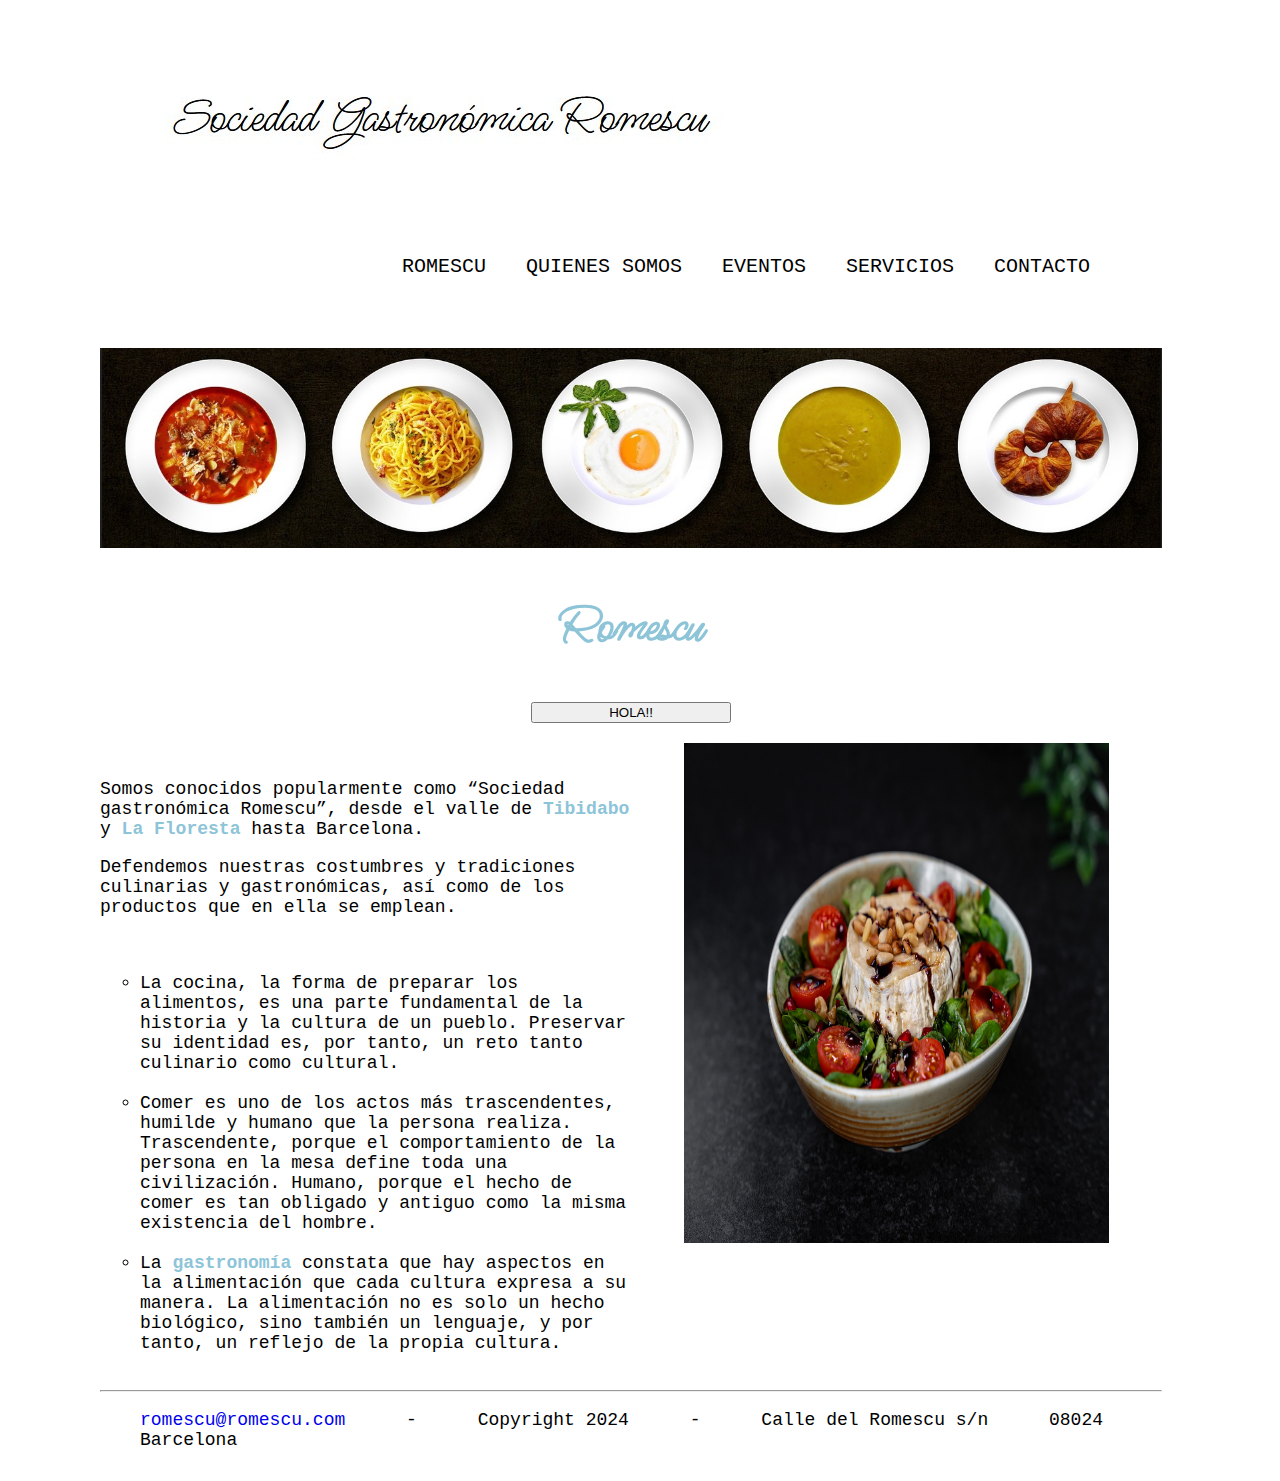
<file: index.html>
<!DOCTYPE html>
<html lang="es">
<head>
<meta charset="utf-8">
<title>Sociedad Gastronómica Romescu</title>
<link rel="stylesheet" type="text/css" href="estilos/estilos.css" />
<style>
	@import url('https://fonts.googleapis.com/css2?family=Birthstone&family=Meow+Script&family=Ms+Madi&family=Nothing+You+Could+Do&display=swap');
</style>
</head>
<body>
 <header>
	<div class="logo">
		<a href="index.html"><img src="imagenes/logo.jpg" alt="Logo de la sociedad gastronomica romescu" /></a>
	</div>
	<!-- barra de navegación -->
	<nav class="navegador">
		<ul>
			<li><a href="index.html" class="" onmouseover="cambProp('romescu', 'backgroundColor', '#8DC4D8')" onmouseout="cambProp('romescu', 'backgroundColor', 'transparent')"><span id='romescu' >Romescu</span></a></li>
			<li><a href="quienes_somos.html" class="" onmouseover="cambProp('quienes_somos', 'backgroundColor', '#8DC4D8')" onmouseout="cambProp('quienes_somos', 'backgroundColor', 'transparent')"><span id='quienes_somos' >Quienes Somos</span></a></li>
			<li><a href="eventos.html" class="" onmouseover="cambProp('eventos', 'backgroundColor', '#8DC4D8')" onmouseout="cambProp('eventos', 'backgroundColor', 'transparent')"><span id='eventos' >Eventos</span></a></li>
			<li><a href="servicios.html" class="" onmouseover="cambProp('servicios', 'backgroundColor', '#8DC4D8')" onmouseout="cambProp('sevicios', 'backgroundColor', 'transparent')"><span id='servicios' >Servicios</span></a></li>
			<li><a href="contacto.html" class="" onmouseover="cambProp('contacto', 'backgroundColor', '#8DC4D8')" onmouseout="cambProp('contacto', 'backgroundColor', 'transparent')"><span id='contacto' >Contacto</span></a></li>
		</ul>
	</nav>
  </header>
  <!-- Cuerpo de la página -->
  <div class="contenedor_principal">
	<img src="imagenes/romescu.jpg" width="100%" height="200px" alt="diferentes platos de la sociedad gastronomica romescu para el apartado romescu">
	<h2 class="ms-madi-regular">Romescu</h2>
	<button type="button" onclick="mensaje()">HOLA!!</button>
	<section>
		<article>
			<p></p><br>
			<p>Somos conocidos popularmente como “Sociedad gastronómica Romescu”, desde el valle de <a href="https://www.disfrutabarcelona.com/tibidabo" target="_blank">Tibidabo</a> y <a href="https://entredospuntos.com/2023/02/05/la-floresta-el-pulmon-verde-de-barcelona/" target="_blank">La Floresta</a> hasta Barcelona.</p>
			<p>Defendemos nuestras costumbres y tradiciones culinarias y gastronómicas, así como de los productos que en ella se emplean.</p>
			</p><br>
			<!-- lista no ordenada -->
			<ul type="circle">
				<li>La cocina, la forma de preparar los alimentos, es una parte fundamental de la historia y la cultura de un pueblo. Preservar su identidad es, por tanto, un reto tanto culinario como cultural.</li><br>
				<li>Comer es uno de los actos más trascendentes, humilde y humano que la persona realiza. Trascendente, porque el comportamiento de la persona en la mesa define toda una civilización. Humano, porque el hecho de comer es tan obligado y antiguo como la misma existencia del hombre.</li><br>
				<li>La <a href="https://acgn.cat/es/inicio/" target="_blank">gastronomía</a> constata que hay aspectos en la alimentación que cada cultura expresa a su manera. La alimentación no es solo un hecho biológico, sino también un lenguaje, y por tanto, un reflejo de la propia cultura.</li>
			</ul>
		</article>
	</section>
	<section>
		<article>
			<img src="imagenes/romescu_portada.jpg" width="80%" height="500px" alt="ensalada mediterranea romescu" >
		</article>
	</section>	
</div>
 <!-- Pie de página -->
 <footer class="divfooter">
	<!-- esto es una línea de separación -->
	<hr>
		<ul>
			<li><a href="mailto:romescu@romescu.com">romescu@romescu.com</a></li>
			<li>-</li>
			<li>Copyright 2024</li>
			<li>-</li>
			<li>Calle del Romescu s/n</li>
			<li>08024 Barcelona</li>
		</ul>
 </footer>
	<script src="funciones/funciones.js"></script>
</body>
</html>
</file>
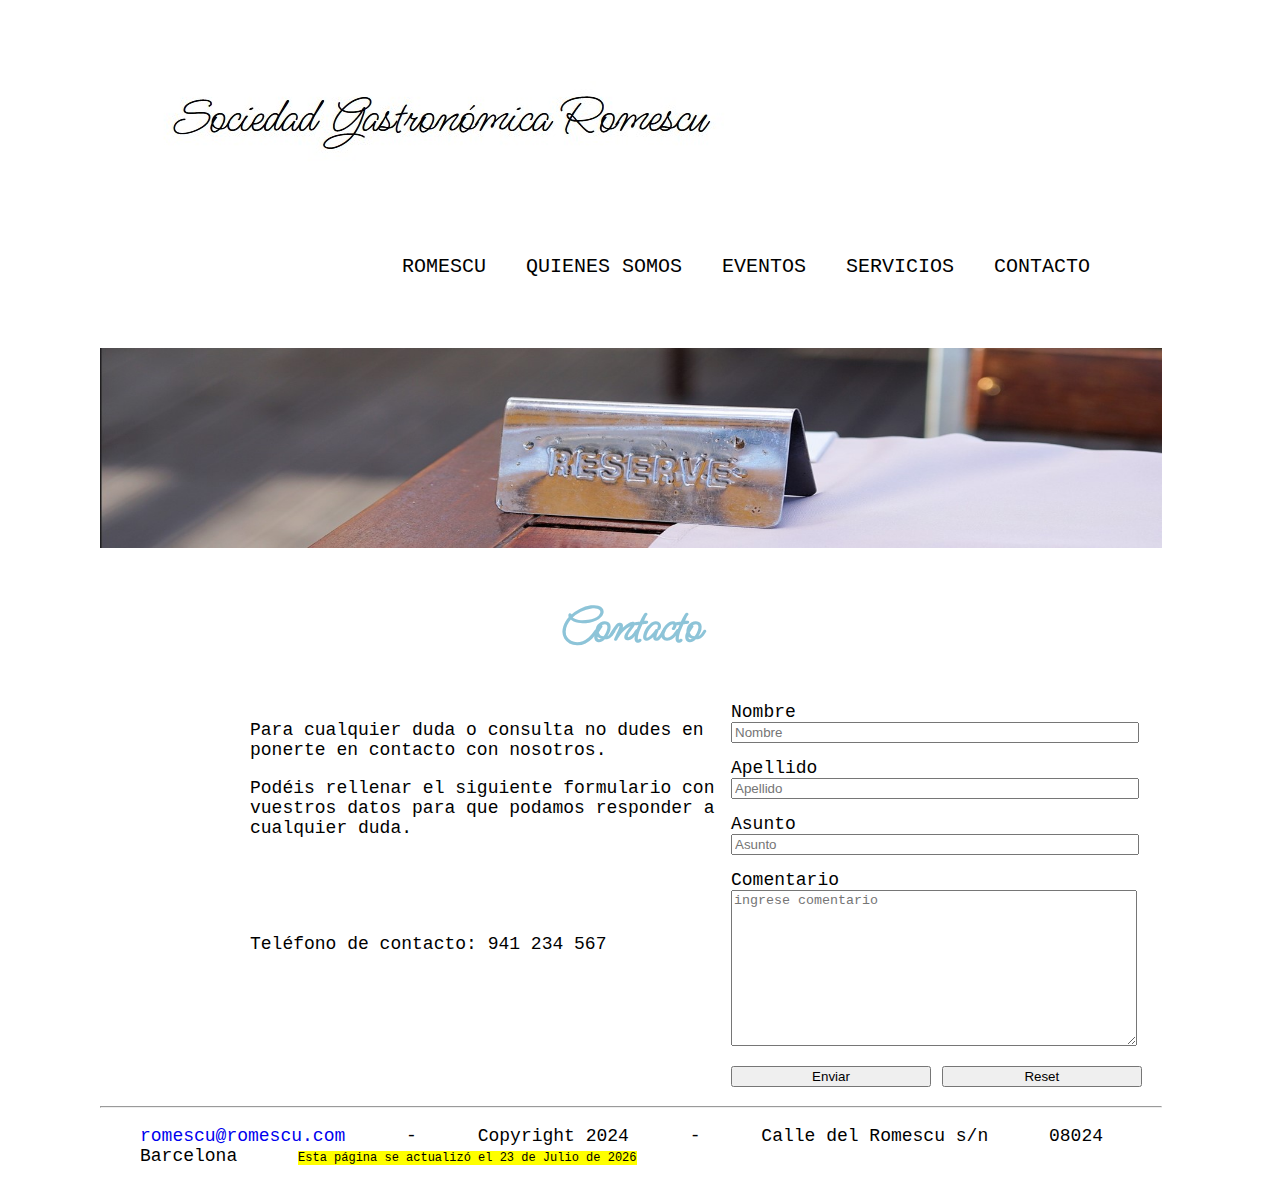
<file: contacto.html>
<!DOCTYPE html>
<html lang="es">
<head>
<meta charset="utf-8">
<title>Sociedad Gastronómica Romescu</title>
<link rel="stylesheet" type="text/css" href="estilos/estilos.css" />
<style>
	@import url('https://fonts.googleapis.com/css2?family=Birthstone&family=Meow+Script&family=Ms+Madi&family=Nothing+You+Could+Do&display=swap');
</style>
</head>
<body>
 <header>
	<div class="logo">
		<a href="index.html"><img src="imagenes/logo.jpg" alt="Logo de la sociedad gastronomica romescu" /></a>
	</div>
	<!-- barra de navegación -->
	<nav class="navegador">
		<ul>
			<li><a href="index.html" class="" onmouseover="cambProp('romescu', 'backgroundColor', '#8DC4D8')" onmouseout="cambProp('romescu', 'backgroundColor', 'transparent')"><span id='romescu' >Romescu</span></a></li>
			<li><a href="quienes_somos.html" class="" onmouseover="cambProp('quienes_somos', 'backgroundColor', '#8DC4D8')" onmouseout="cambProp('quienes_somos', 'backgroundColor', 'transparent')"><span id='quienes_somos' >Quienes Somos</span></a></li>
			<li><a href="eventos.html" class="" onmouseover="cambProp('eventos', 'backgroundColor', '#8DC4D8')" onmouseout="cambProp('eventos', 'backgroundColor', 'transparent')"><span id='eventos' >Eventos</span></a></li>
			<li><a href="servicios.html" class="" onmouseover="cambProp('servicios', 'backgroundColor', '#8DC4D8')" onmouseout="cambProp('sevicios', 'backgroundColor', 'transparent')"><span id='servicios' >Servicios</span></a></li>
			<li><a href="contacto.html" class="" onmouseover="cambProp('contacto', 'backgroundColor', '#8DC4D8')" onmouseout="cambProp('contacto', 'backgroundColor', 'transparent')"><span id='contacto' >Contacto</span></a></li>
		</ul>
	</nav>
  </header>
  <!-- Cuerpo de la página -->
<div class="contenedor_principal">
	<img src="imagenes/contacto.jpg" width="100%" height="200px" alt="reserva de mesa para el apartado contacto">
	<h2 class="ms-madi-regular">Contacto</h2>
	<section>
		<article class="eventos">
			<p>Para cualquier duda o consulta no dudes en ponerte en contacto con nosotros.</p>
			<p>Podéis rellenar el siguiente formulario con vuestros datos para que podamos responder a cualquier duda.</p>
			<br><br><br>
			<p>Teléfono de contacto: 941 234 567</p>
		</article>
	</section>
	<section>
		<article class="eventos">
		<!-- formulario -->
		<form action="mailto:romescu@romescu.com" method="post">
			<label for="nombre">Nombre</label><br>
			<input value="" type="text" id="nombre" name="nombre" placeholder="Nombre" />
			<br>
			<label for="apellido">Apellido</label><br>
			<input value="" type="text" id="apellido" name="apellido" placeholder="Apellido" />
			<br>
			<label for="subject">Asunto</label><br>
			<input value="" type="text" name="subject" placeholder="Asunto">
			<br>
			<label for="comentario">Comentario</label><br>
			<textarea rows="10" cols="50" id="comentario" placeholder="ingrese comentario" name="comentario" ></textarea>
			<br>
			<button type="submit" value="enviar">Enviar</button>
			<button type="reset">Reset</button>
		</form>
 		</article>
	</section>
</div>
 <!-- Pie de página -->
 <footer class="divfooter">
	<!-- esto es una línea de separación -->
	<hr>
		<ul>
			<li><a href="mailto:romescu@romescu.com">romescu@romescu.com</a></li>
			<li>-</li>
			<li>Copyright 2024</li>
			<li>-</li>
			<li>Calle del Romescu s/n</li>
			<li>08024 Barcelona</li>
			<li id="cuadroFecha" class="cuadroFecha"></li>
		</ul>
 </footer>
	<script src="funciones/funciones.js"></script>
	<script language="JavaScript">
	let blq = document.getElementById('cuadroFecha')	
	blq.innerHTML = "Esta página se actualizó el "+ultActual();
</script>
</body>
</html>
</file>
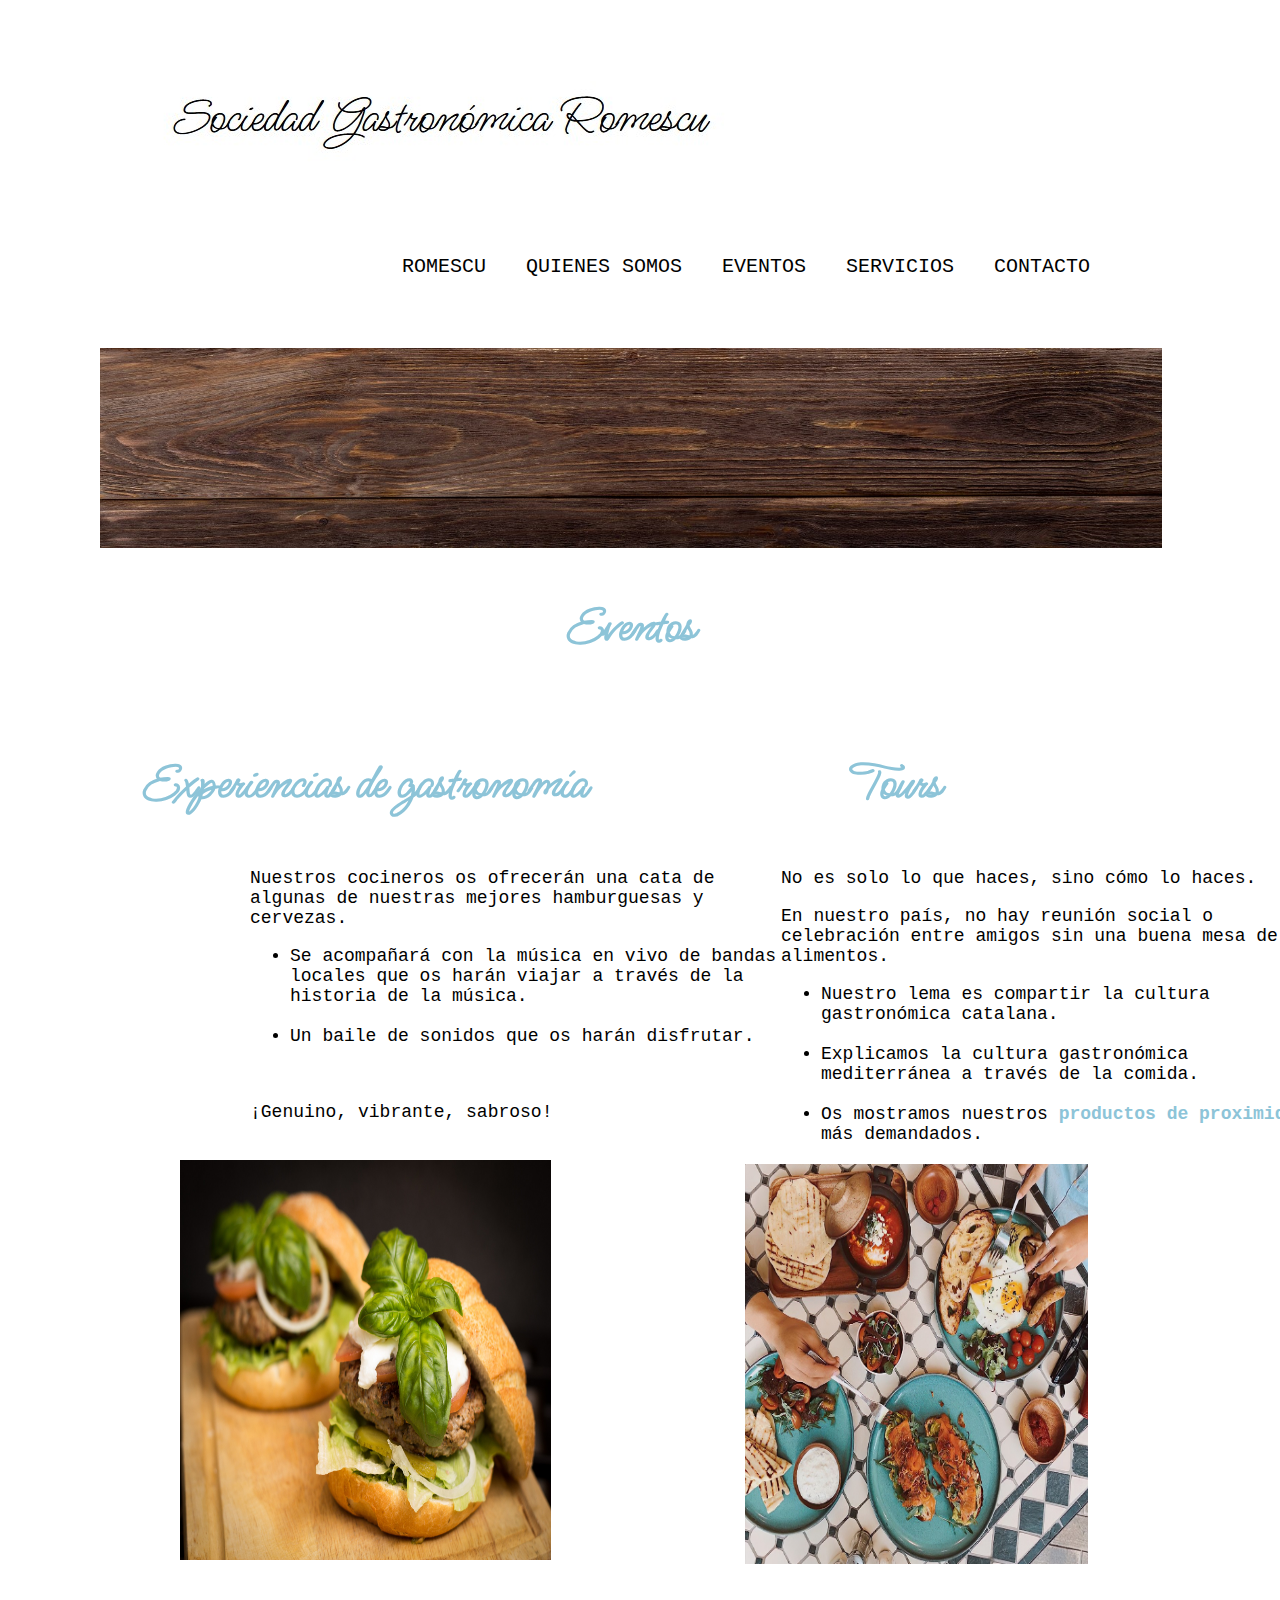
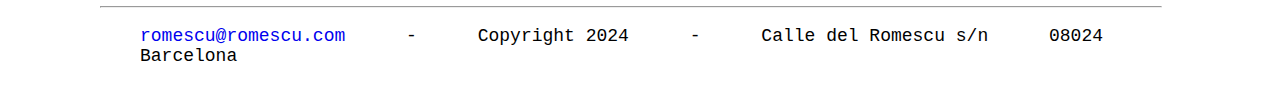
<file: eventos.html>
<!DOCTYPE html>
<html lang="es">
<head>
<meta charset="utf-8">
<title>Sociedad Gastronómica Romescu</title>
<link rel="stylesheet" type="text/css" href="estilos/estilos.css" />
<style>
	@import url('https://fonts.googleapis.com/css2?family=Birthstone&family=Meow+Script&family=Ms+Madi&family=Nothing+You+Could+Do&display=swap');
</style>
</head>
<body>
 <header>
	<div class="logo">
		<a href="index.html"><img src="imagenes/logo.jpg" alt="Logo de la sociedad gastronomica romescu" /></a>
	</div>
	<!-- barra de navegación -->
	<nav class="navegador">
		<ul>
			<li><a href="index.html" class="" onmouseover="cambProp('romescu', 'backgroundColor', '#8DC4D8')" onmouseout="cambProp('romescu', 'backgroundColor', 'transparent')"><span id='romescu' >Romescu</span></a></li>
			<li><a href="quienes_somos.html" class="" onmouseover="cambProp('quienes_somos', 'backgroundColor', '#8DC4D8')" onmouseout="cambProp('quienes_somos', 'backgroundColor', 'transparent')"><span id='quienes_somos' >Quienes Somos</span></a></li>
			<li><a href="eventos.html" class="" onmouseover="cambProp('eventos', 'backgroundColor', '#8DC4D8')" onmouseout="cambProp('eventos', 'backgroundColor', 'transparent')"><span id='eventos' >Eventos</span></a></li>
			<li><a href="servicios.html" class="" onmouseover="cambProp('servicios', 'backgroundColor', '#8DC4D8')" onmouseout="cambProp('sevicios', 'backgroundColor', 'transparent')"><span id='servicios' >Servicios</span></a></li>
			<li><a href="contacto.html" class="" onmouseover="cambProp('contacto', 'backgroundColor', '#8DC4D8')" onmouseout="cambProp('contacto', 'backgroundColor', 'transparent')"><span id='contacto' >Contacto</span></a></li>
		</ul>
	</nav>
  </header>
  <!-- Cuerpo de la página -->
<div class="contenedor_principal">
	<img src="imagenes/eventos.jpg" width="100%" height="200px" alt="tabla de madera para el apartado eventos">
	<h2 class="ms-madi-regular">Eventos</h2>  
	<section>
		<article class="eventos">
			<h3 class="ms-madi-regular">Experiencias de gastronomía</h3>
			<p>Nuestros cocineros os ofrecerán una cata de algunas de nuestras mejores hamburguesas y cervezas.</p>
			<ul>
				<li>Se acompañará con la música en vivo de bandas locales que os harán viajar a través de la historia de la música. </li><br>
				<li>Un baile de sonidos que os harán disfrutar.</li>
			</ul><br>
			<p>¡Genuino, vibrante, sabroso!</p>
			<img src="imagenes/experiencias.jpg" width="70%" height="400px" alt="hamburguesas romescu"/>
		</article>
	</section>
	<section>
		<article class="eventos">
			<h3 class="ms-madi-regular ">Tours</h3>
			<p>No es solo lo que haces, sino cómo lo haces.<br> 
			<p>En nuestro país, no hay reunión social o celebración entre amigos sin una buena mesa de alimentos.</p> 
			<ul>
				<li>Nuestro lema es compartir la cultura gastronómica catalana.</li><br>
				<li>Explicamos la cultura gastronómica mediterránea a través de la comida.</li><br>
				<li>Os mostramos nuestros <a href="https://blog.cerdanyaecoresort.com/productos-de-proximidad/" target="_blank">productos de proximidad</a> más demandados.</li>
			<img src="imagenes/tours.jpg" width="70%" height="400px" alt="platos especiados romescu"/>
		</article>
	</section>
</div>
 <!-- Pie de página -->
 <footer class="divfooter">
	<!-- esto es una línea de separación -->
	<hr>
		<ul>
			<li><a href="mailto:romescu@romescu.com">romescu@romescu.com</a></li>
			<li>-</li>
			<li>Copyright 2024</li>
			<li>-</li>
			<li>Calle del Romescu s/n</li>
			<li>08024 Barcelona</li>
		</ul>
 </footer>
	<script src="funciones/funciones.js"></script>
</body>
</html>
</file>
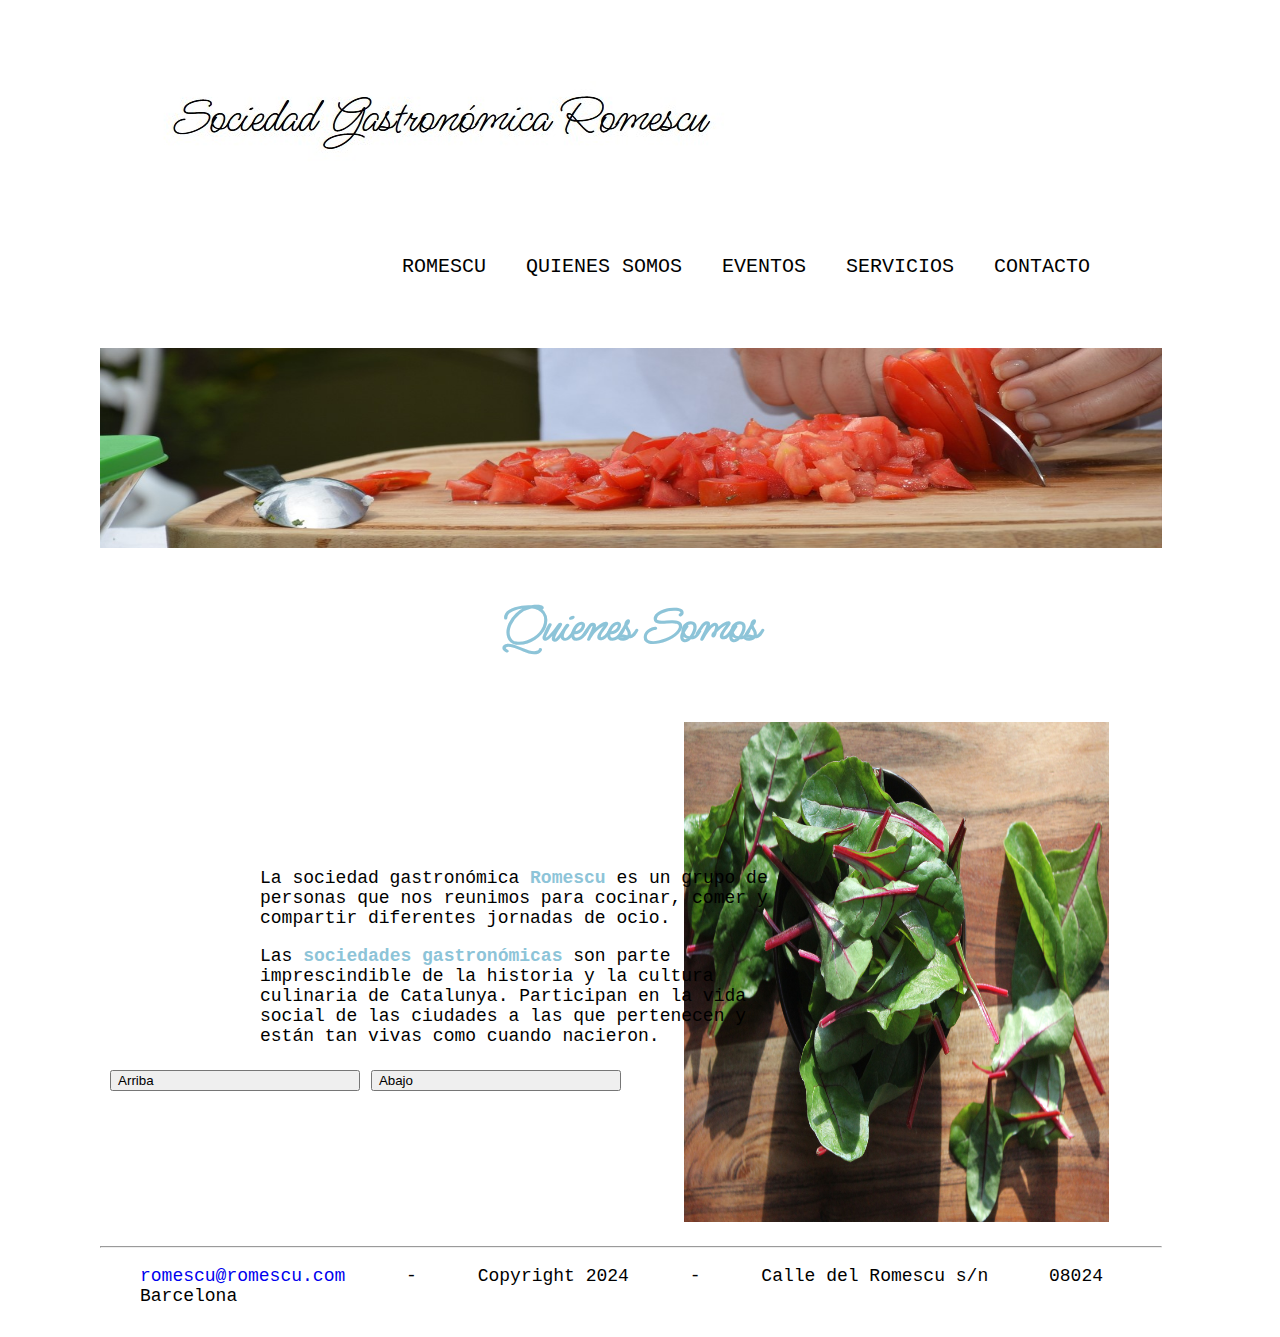
<file: quienes_somos.html>
<!DOCTYPE html>
<html lang="es">
<head>
<meta charset="utf-8">
<title>Sociedad Gastronómica Romescu</title>
<link rel="stylesheet" type="text/css" href="estilos/estilos.css" />
<style>
	@import url('https://fonts.googleapis.com/css2?family=Birthstone&family=Meow+Script&family=Ms+Madi&family=Nothing+You+Could+Do&display=swap');
</style>
</head>
<body>
 <header>
	<div class="logo">
		<a href="index.html"><img src="imagenes/logo.jpg" alt="Logo de la sociedad gastronomica romescu" /></a>
	</div>
	<!-- barra de navegación -->
	<nav class="navegador">
		<ul>
			<li><a href="index.html" class="" onmouseover="cambProp('romescu', 'backgroundColor', '#8DC4D8')" onmouseout="cambProp('romescu', 'backgroundColor', 'transparent')"><span id='romescu' >Romescu</span></a></li>
			<li><a href="quienes_somos.html" class="" onmouseover="cambProp('quienes_somos', 'backgroundColor', '#8DC4D8')" onmouseout="cambProp('quienes_somos', 'backgroundColor', 'transparent')"><span id='quienes_somos' >Quienes Somos</span></a></li>
			<li><a href="eventos.html" class="" onmouseover="cambProp('eventos', 'backgroundColor', '#8DC4D8')" onmouseout="cambProp('eventos', 'backgroundColor', 'transparent')"><span id='eventos' >Eventos</span></a></li>
			<li><a href="servicios.html" class="" onmouseover="cambProp('servicios', 'backgroundColor', '#8DC4D8')" onmouseout="cambProp('sevicios', 'backgroundColor', 'transparent')"><span id='servicios' >Servicios</span></a></li>
			<li><a href="contacto.html" class="" onmouseover="cambProp('contacto', 'backgroundColor', '#8DC4D8')" onmouseout="cambProp('contacto', 'backgroundColor', 'transparent')"><span id='contacto' >Contacto</span></a></li>
		</ul>
	</nav>
  </header>
  <!-- Cuerpo de la página -->
<div class="contenedor_principal">
	<img src="imagenes/quienes_somos.jpg" width="100%" height="200px" alt="corte de tomate para el apartado quienes_somos">
	<h2 class="ms-madi-regular">Quienes Somos</h2>
	<section>
		<article>
			<p></p><br>
			<div id="ventana" class="funciones">
                <div id="texto">
					<p>La sociedad gastronómica <a href="https://farigolaimenta.com/la-salsa-romesco/" target="_blank">Romescu</a> es un grupo de personas que nos reunimos para cocinar, comer y compartir diferentes jornadas de ocio.</p>
					<p>Las <a href="https://www.barcelo.com/guia-turismo/es/espana/san-sebastian/que-ver/sociedad-gastronomica/" target="_blank">sociedades gastronómicas</a> son parte imprescindible de la historia y la cultura culinaria de Catalunya. Participan en la vida social de las ciudades a las que pertenecen y están tan vivas como cuando nacieron.</p>
					<p>Creemos que:</p>
			<!-- lista no ordenada -->
			<ul type="circle">
				<li>La riqueza de la cocina catalana se percibe por la profusión de su práctica y por la diversidad de su conocimiento. </li><br>
				<li>La gastronomía catalana configura un entramado diverso que hay que atender, ordenar y coordinar. Necesita una reflexión estable y constante. Nuestra cocina reclama una necesaria puesta en común para constatar dónde estamos, hacia dónde vamos, qué horizontes nos esperan y qué prioridades tenemos.</li><br>
				<li>La gastronomía es un factor universal a todas las comunidades humanas. Cada pueblo tiene una cocina y la percibe de una manera diferenciada. La evidencia de esta diversidad es una herencia que hay que preservar.</li>
			</ul>
			</div>
			</div>
			<div class="button">
				<input type="button" name="Button" value="Arriba" onclick="vertical('texto', -1, 20)">
            	<input type="button" name="Button" value="Abajo" onclick="vertical('texto', 1, 20)">
			</div>
		</article>
	</section>
	<section>
		<article>
			<img src="imagenes/quienes_somos2.jpg" width="80%" height="500px" alt="ensalada mediterranea romescu" >
		</article>
	</section>
</div>
 <!-- Pie de página -->
 <footer class="divfooter">
	<!-- esto es una línea de separación -->
	<hr>
		<ul>
			<li><a href="mailto:romescu@romescu.com">romescu@romescu.com</a></li>
			<li>-</li>
			<li>Copyright 2024</li>
			<li>-</li>
			<li>Calle del Romescu s/n</li>
			<li>08024 Barcelona</li>
		</ul>
 </footer>
	<script src="funciones/funciones.js"></script>
</body>
</html>
</file>
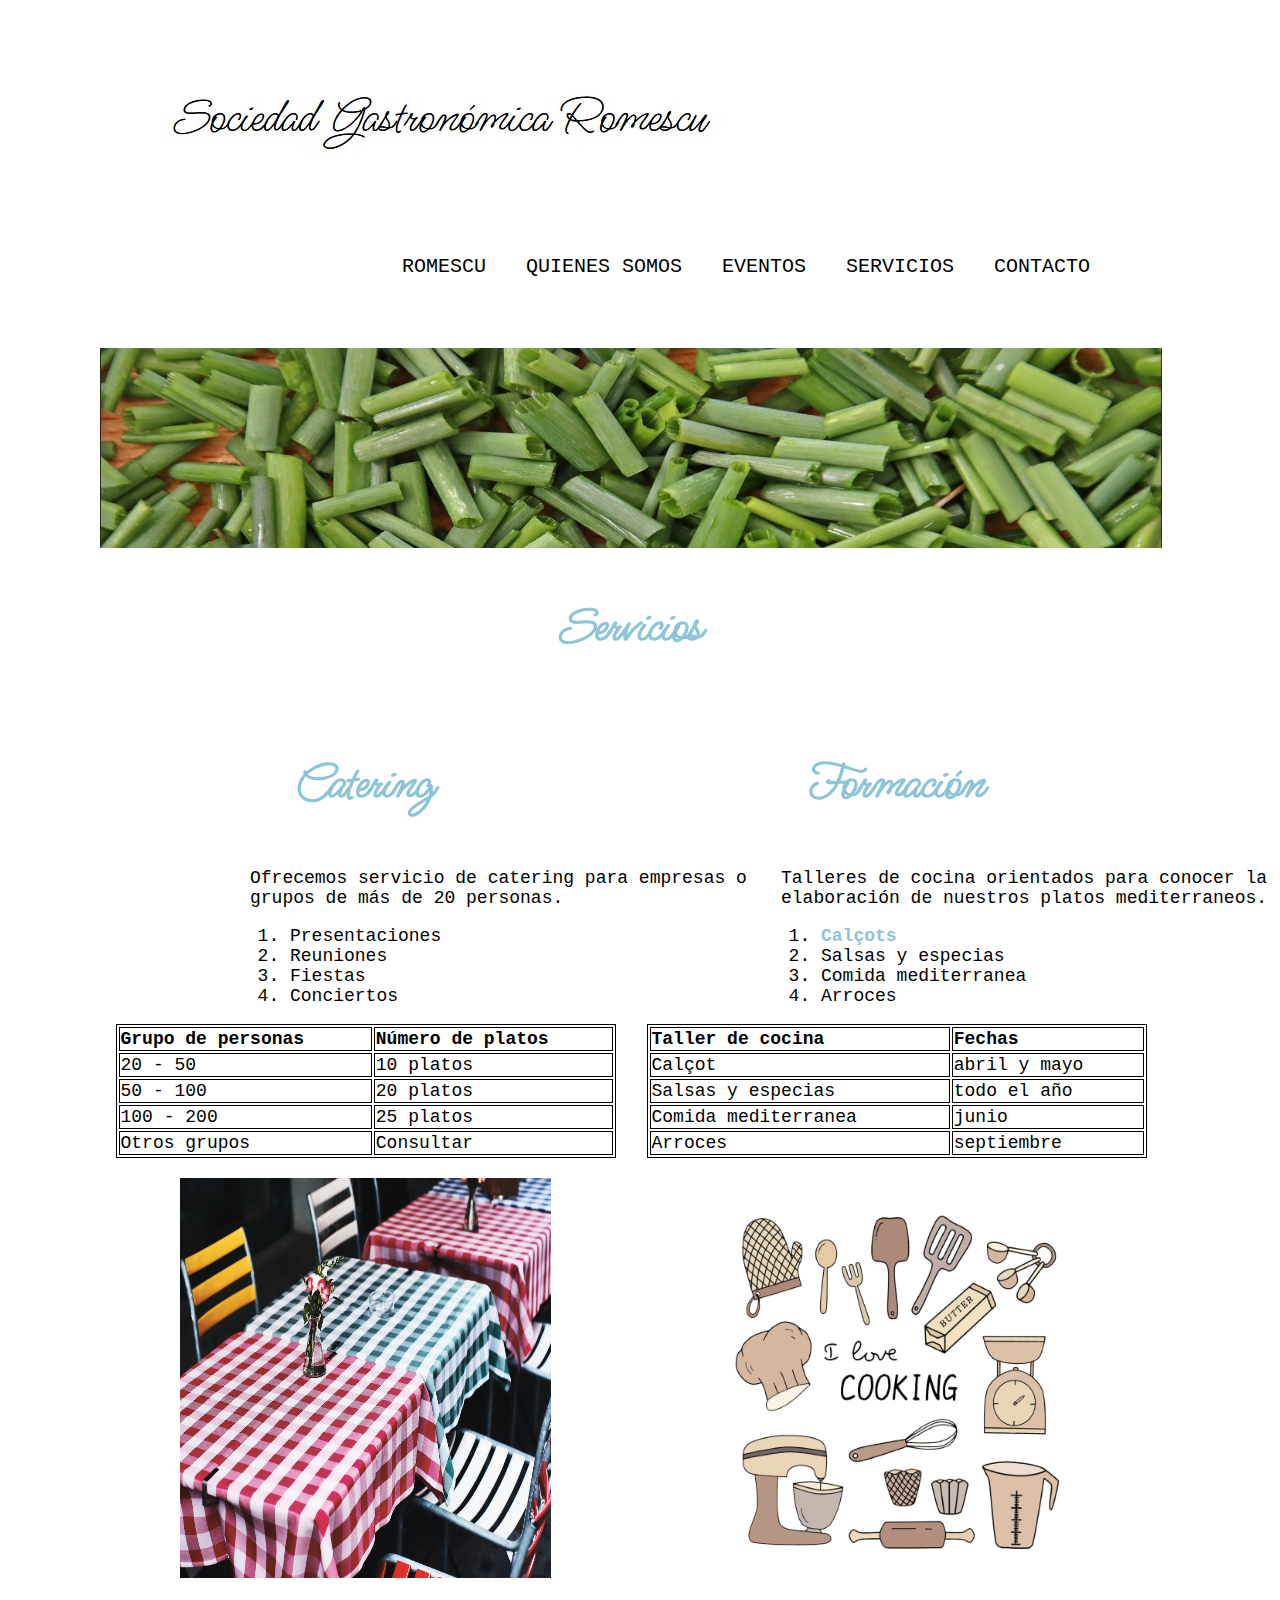
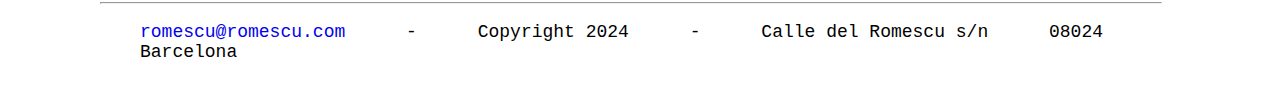
<file: servicios.html>
<!DOCTYPE html>
<html lang="es">
<head>
<meta charset="utf-8">
<title>Sociedad Gastronómica Romescu</title>
<link rel="stylesheet" type="text/css" href="estilos/estilos.css" />
<style>
	@import url('https://fonts.googleapis.com/css2?family=Birthstone&family=Meow+Script&family=Ms+Madi&family=Nothing+You+Could+Do&display=swap');
</style>
</head>
<body>
 <header>
	<div class="logo">
		<a href="index.html"><img src="imagenes/logo.jpg" alt="Logo de la sociedad gastronomica romescu" /></a>
	</div>
	<!-- barra de navegación -->
	<nav class="navegador">
		<ul>
			<li><a href="index.html" class="" onmouseover="cambProp('romescu', 'backgroundColor', '#8DC4D8')" onmouseout="cambProp('romescu', 'backgroundColor', 'transparent')"><span id='romescu' >Romescu</span></a></li>
			<li><a href="quienes_somos.html" class="" onmouseover="cambProp('quienes_somos', 'backgroundColor', '#8DC4D8')" onmouseout="cambProp('quienes_somos', 'backgroundColor', 'transparent')"><span id='quienes_somos' >Quienes Somos</span></a></li>
			<li><a href="eventos.html" class="" onmouseover="cambProp('eventos', 'backgroundColor', '#8DC4D8')" onmouseout="cambProp('eventos', 'backgroundColor', 'transparent')"><span id='eventos' >Eventos</span></a></li>
			<li><a href="servicios.html" class="" onmouseover="cambProp('servicios', 'backgroundColor', '#8DC4D8')" onmouseout="cambProp('sevicios', 'backgroundColor', 'transparent')"><span id='servicios' >Servicios</span></a></li>
			<li><a href="contacto.html" class="" onmouseover="cambProp('contacto', 'backgroundColor', '#8DC4D8')" onmouseout="cambProp('contacto', 'backgroundColor', 'transparent')"><span id='contacto' >Contacto</span></a></li>
		</ul>
	</nav>
  </header>
  <!-- Cuerpo de la página -->
<div class="contenedor_principal">
	<img src="imagenes/servicios.jpg" width="100%" height="200px" alt="pasta verde para el apartado servicios">
	<h2 class="ms-madi-regular" id="marco"></h2> 
	<section>
		<article class="eventos">
			<h3 class="ms-madi-regular">Catering</h3>
			<p>Ofrecemos servicio de catering para empresas o grupos de más de 20 personas.</p>
			<!-- lista ordenada -->
			<ol>
				<li>Presentaciones</li>
				<li>Reuniones</li>
				<li>Fiestas</li>
				<li>Conciertos</li>
			</ol>
			<table style="width: 500px;">
				<thead>
					<tr>
						<th>Grupo de personas</th>
						<th>Número de platos</th>
					</tr>
				</thead>
				<tbody>
					<tr>
						<td>20 - 50</td>
						<td>10 platos</td>
					</tr>
					<tr>
						<td>50 - 100</td>
						<td>20 platos</td>
					</tr>
					<tr>
						<td>100 - 200</td>
						<td>25 platos</td>
					</tr>
				</tbody>
				<tfoot>
					<td>Otros grupos</td>
					<td>Consultar</td>
				</tfoot>
			</table>
			<img src="imagenes/catering2.jpg" width="70%" height="400px" alt="mesas comedor para catering">
		</article>
	</section>	
	<section>
		<article class="eventos">
			<h3 class="ms-madi-regular">Formación</h3>
			<p>Talleres de cocina orientados para conocer la elaboración de nuestros platos mediterraneos.</p>
			<!-- lista ordenada -->
			<ol>
				<li><a href="https://www.calsots.com/los-calsots.html" target="_blank">Calçots</a></li>
				<li>Salsas y especias</li>
				<li>Comida mediterranea</li>
				<li>Arroces</li>
			</ol>
			<table>
				<thead>
					<tr>
						<th>Taller de cocina</th>
						<th>Fechas</th>
					</tr>
				</thead>
				<tbody>
					<tr>
						<td>Calçot</td>
						<td>abril y mayo</td>
					</tr>
					<tr>
						<td>Salsas y especias</td>
						<td>todo el año</td>
					</tr>
					<tr>
						<td>Comida mediterranea</td>
						<td>junio</td>
					</tr>
				</tbody>
				<tfoot>
					<td>Arroces</td>
					<td>septiembre</td>
				</tfoot>
			</table>
			<img src="imagenes/formacion2.jpg" width="70%" height="400px" alt="dibujos utensilos de cocina">
		</article>
	</section>
</div>
 
 <!-- Pie de página -->
 <footer class="divfooter">
	<!-- esto es una línea de separación -->
	<hr>
		<ul>
			<li><a href="mailto:romescu@romescu.com">romescu@romescu.com</a></li>
			<li>-</li>
			<li>Copyright 2024</li>
			<li>-</li>
			<li>Calle del Romescu s/n</li>
			<li>08024 Barcelona</li>
		</ul>
 </footer>
	<script src="funciones/funciones.js"></script>
	 <script language="javascript">
	teletipo("Servicios", 50, 'marco')
  	</script>
</body>
</html>
</file>
<file: estilos/estilos.css>
/* Estilos generales */
body {
    /*font-family: Arial, sans-serif;*/
	font-family: Courier;
    margin: 0;
    padding: 50px;
    box-sizing: border-box;
	color; #000;
	font-size: 18px;
}

/* fuente para el título principal de cada apartado */
.ms-madi-regular {
	font-family: "Ms Madi", cursive;
	font-weight: 400;
	font-style: normal;
	font-size: 50px;
	color: #8DC4D8;
	font-weight: bold;
  }
  

/* Estilos para el logo */
.logo {
	margin: 15px 0px 20px 50px;
	display: block;
	float: left;
	max-width: 100%;
	zoom: 1;
}

.logo a {
	display: block;
	max-width: 100%;
}

/* Estilos para la barra de navegación */

nav ul {
	list-style: none;
	margin: 0;
	padding: 0;
	box-sizing: border-box;
}

nav li {
	float: left;
	margin-right:40px;
}

nav li a {
	text-transform: uppercase;
	text-decoration: none;
	color: black;
}

.navegador {
	float: right;
	position: relative;
	z-index: 200;
	overflow: hidden;
	display: block;
	margin: 60px 100px;
	font-size: 20px;
}

.contenedor_principal {
	width: 90%;
	height: auto;
	float: left;
	text-align: center;
	margin: 10px 50px 0px 50px;
}

.contenedor_principal a {
	text-decoration: none;
	color: #8DC4D8;
	font-weight: bold;
}

.contenedor_principal article {
	width: 50%;
	float: left;
}

.contenedor_principal article img {
	text-align: center;
	margin-top: 20px;
}

.contenedor_principal li {
	text-align: left;
}

.eventos p {
	width: 500px;
	margin-left: 150px;
}

.eventos li {
	width: 500px;
	margin-left: 150px;
}

.divfooter {
	float: left;
	width: 90%;
	height: 100px;
	margin: 10px 50px 0px 50px;
}

.divfooter a {
	text-decoration: none;
}

.divfooter li {
	display: inline;
	margin-right: 50px;
	text-align: center;
}

h1 {float:left;}

h3 {color: #8DC4D8;}

table, th, td {
	border: 1px solid black;
}

article p {
	text-align: left;
}

article table {
	margin: auto;
	text-align: left;
	width: 500px;
}

hr {
	color: #8DC4D8;
}

/* formulario */
form {
	text-align: left;
	margin-left: 100px;
}

input {
	/* Tamaño y alineación uniforme */
	display: inline-block;
	width: 400px;
	text-align: left;
	margin-bottom: 15px;
  }

textarea {
	width: 400px;
	margin-bottom: 15px;
}

button {
	width: 200px;
}

/* pruebas funciones js */

.funciones {
	width: 500px;
	height: 200px;
	margin-top: 100px;
	margin-left: 150px;
}

.button input {
	width: 250px;
}

#ventana{position:relative; width:500px; height:200px; padding: 10px; margin-bottom:10px; overflow:hidden;}
#ventana div{position:absolute;}

.cuadroFecha {
	width: 200px; 
	font-size: 12px; 
	background-color: yellow;
}

/*  fin pruebas funciones*/
</file>
